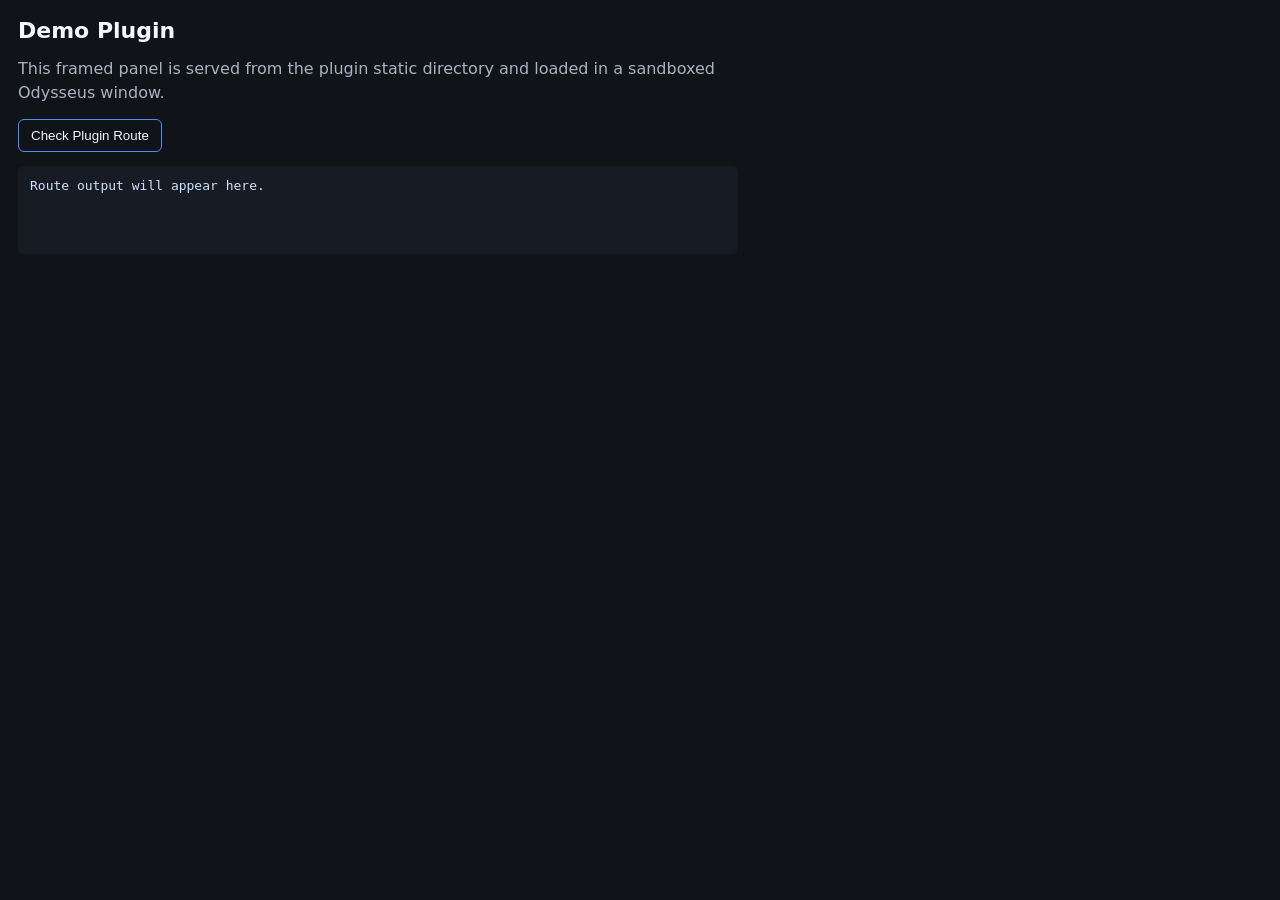
<file: examples/plugins/demo_plugin/panel.html>
<!doctype html>
<html lang="en">
<head>
  <meta charset="utf-8">
  <meta name="viewport" content="width=device-width, initial-scale=1">
  <title>Demo Plugin</title>
  <style>
    :root {
      color-scheme: light dark;
      font-family: system-ui, -apple-system, BlinkMacSystemFont, "Segoe UI", sans-serif;
    }
    body {
      margin: 0;
      padding: 18px;
      background: #101318;
      color: #f5f7fb;
    }
    main {
      display: grid;
      gap: 14px;
      max-width: 720px;
    }
    h1 {
      margin: 0;
      font-size: 22px;
    }
    p {
      margin: 0;
      color: #aab3c2;
      line-height: 1.5;
    }
    button {
      width: fit-content;
      border: 1px solid #4f8cff;
      background: transparent;
      color: #f5f7fb;
      border-radius: 6px;
      padding: 8px 12px;
      cursor: pointer;
    }
    pre {
      min-height: 64px;
      margin: 0;
      padding: 12px;
      border-radius: 6px;
      background: #171c24;
      color: #cde2ff;
      overflow: auto;
    }
  </style>
</head>
<body>
  <main>
    <h1>Demo Plugin</h1>
    <p>This framed panel is served from the plugin static directory and loaded in a sandboxed Odysseus window.</p>
    <button id="health-btn" type="button">Check Plugin Route</button>
    <pre id="output">Route output will appear here.</pre>
  </main>
  <script>
    let bridgeSeq = 0;
    const pending = new Map();

    window.addEventListener('message', (event) => {
      const data = event.data || {};
      if (data.type !== 'odysseus:plugin' || data.version !== 1 || !data.requestId) return;
      const callbacks = pending.get(data.requestId);
      if (!callbacks) return;
      pending.delete(data.requestId);
      if (data.ok) callbacks.resolve(data.payload);
      else callbacks.reject(new Error((data.payload && data.payload.error) || 'Plugin bridge request failed'));
    });

    function pluginBridge(action, payload) {
      const requestId = `demo-${++bridgeSeq}`;
      const message = {
        type: 'odysseus:plugin',
        version: 1,
        requestId,
        action,
        payload: payload || {}
      };
      return new Promise((resolve, reject) => {
        pending.set(requestId, { resolve, reject });
        window.parent.postMessage(message, '*');
        setTimeout(() => {
          if (!pending.has(requestId)) return;
          pending.delete(requestId);
          reject(new Error('Plugin bridge timed out'));
        }, 10000);
      });
    }

    document.getElementById('health-btn').addEventListener('click', async () => {
      const out = document.getElementById('output');
      out.textContent = 'Loading...';
      try {
        const res = await pluginBridge('pluginApi', {
          method: 'GET',
          url: '/api/plugins/demo_plugin/health'
        });
        out.textContent = JSON.stringify(res.body, null, 2);
        await pluginBridge('toast', { message: 'Demo plugin route responded.' });
      } catch (err) {
        out.textContent = String(err && err.message || err);
      }
    });
  </script>
</body>
</html>
</file>
